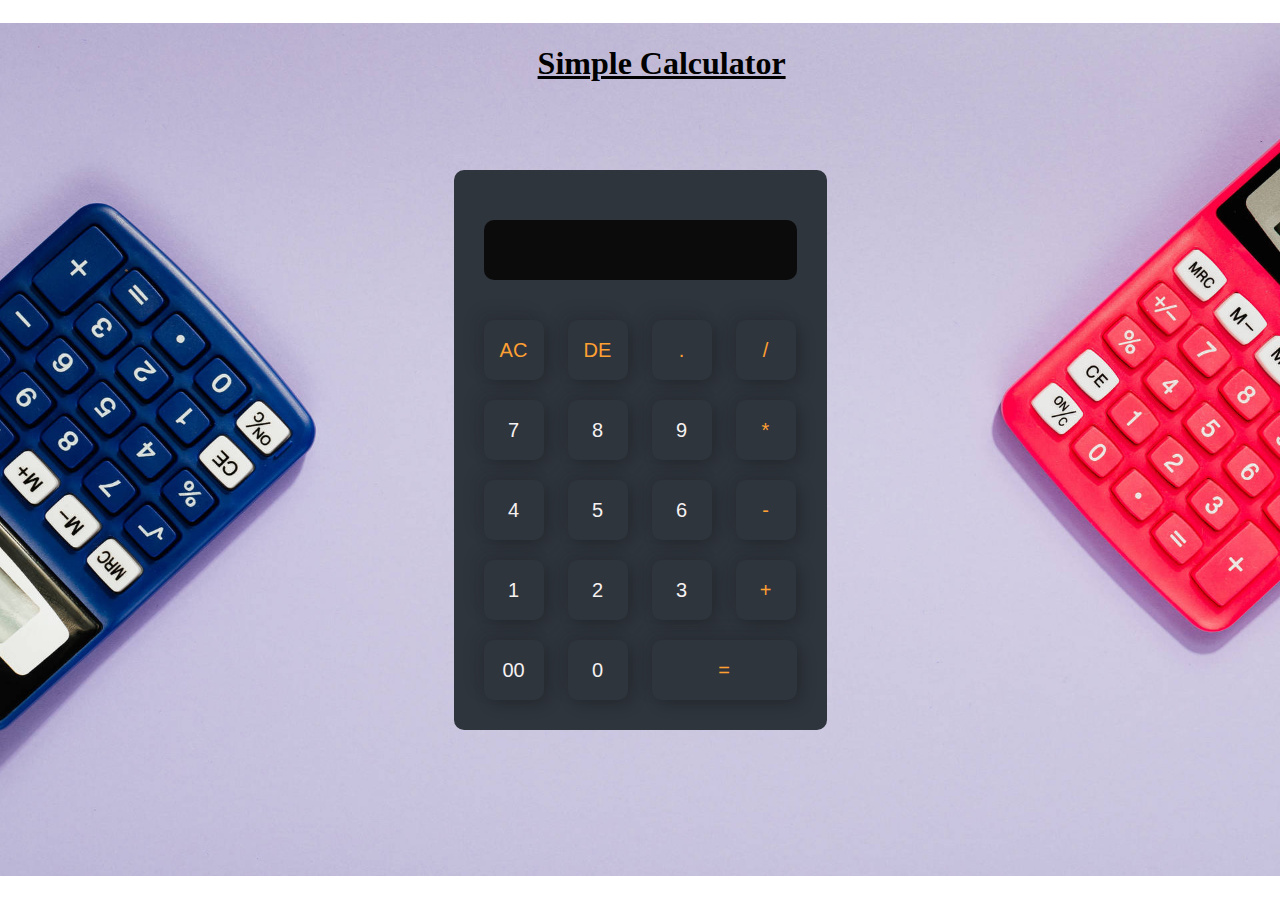
<file: Calculator/index.html>
<!DOCTYPE html>
<html>
    <head>
        <meta name="viewport" content="width=device-width, initial-scale=1.0">
        <title>Calculator</title>
        <link rel="stylesheet" href="style.css">
    </head>
    <body>
        <h1>Simple Calculator</h1>
        <div class="container">
            <div class="calculator">
                <form>
                    <div class="display">
                        <input id="box" type="text" placeholder="" name="display">
                    </div>
                    <div>
                        <input type="button" value="AC" onclick="display.value = ''" class="operator">
                        <input type="button" value="DE" onclick="display.value = display.value.toString().slice(0.-1)" class="operator">
                        <input type="button" value="." onclick="display.value += '.'" class="operator">
                        <input type="button" value="/" onclick="display.value += '/'" class="operator">
                    </div>
                    <div>
                        <input type="button" value="7" onclick="display.value += '7'">
                        <input type="button" value="8" onclick="display.value += '8'">
                        <input type="button" value="9" onclick="display.value += '9'">
                        <input type="button" value="*" onclick="display.value += '*'" class="operator">
                    </div>
                    <div>
                        <input type="button" value="4" onclick="display.value += '4'">
                        <input type="button" value="5" onclick="display.value += '5'">
                        <input type="button" value="6" onclick="display.value += '6'">
                        <input type="button" value="-" onclick="display.value += '-'" class="operator">
                    </div>
                    <div>
                        <input type="button" value="1" onclick="display.value += '1'">
                        <input type="button" value="2" onclick="display.value += '2'">
                        <input type="button" value="3" onclick="display.value += '3'">
                        <input type="button" value="+" onclick="display.value += '+'" class="operator">
                    </div>
                    <div>
                        <input type="button" value="00" onclick="display.value += '00'">
                        <input type="button" value="0" onclick="display.value += '0'">
                        <input type="button" value="=" onclick="display.value = eval(display.value)" class="equal operator">
                    </div>
                </form>
            </div>
        </div>
    </body>
</html>
</file>
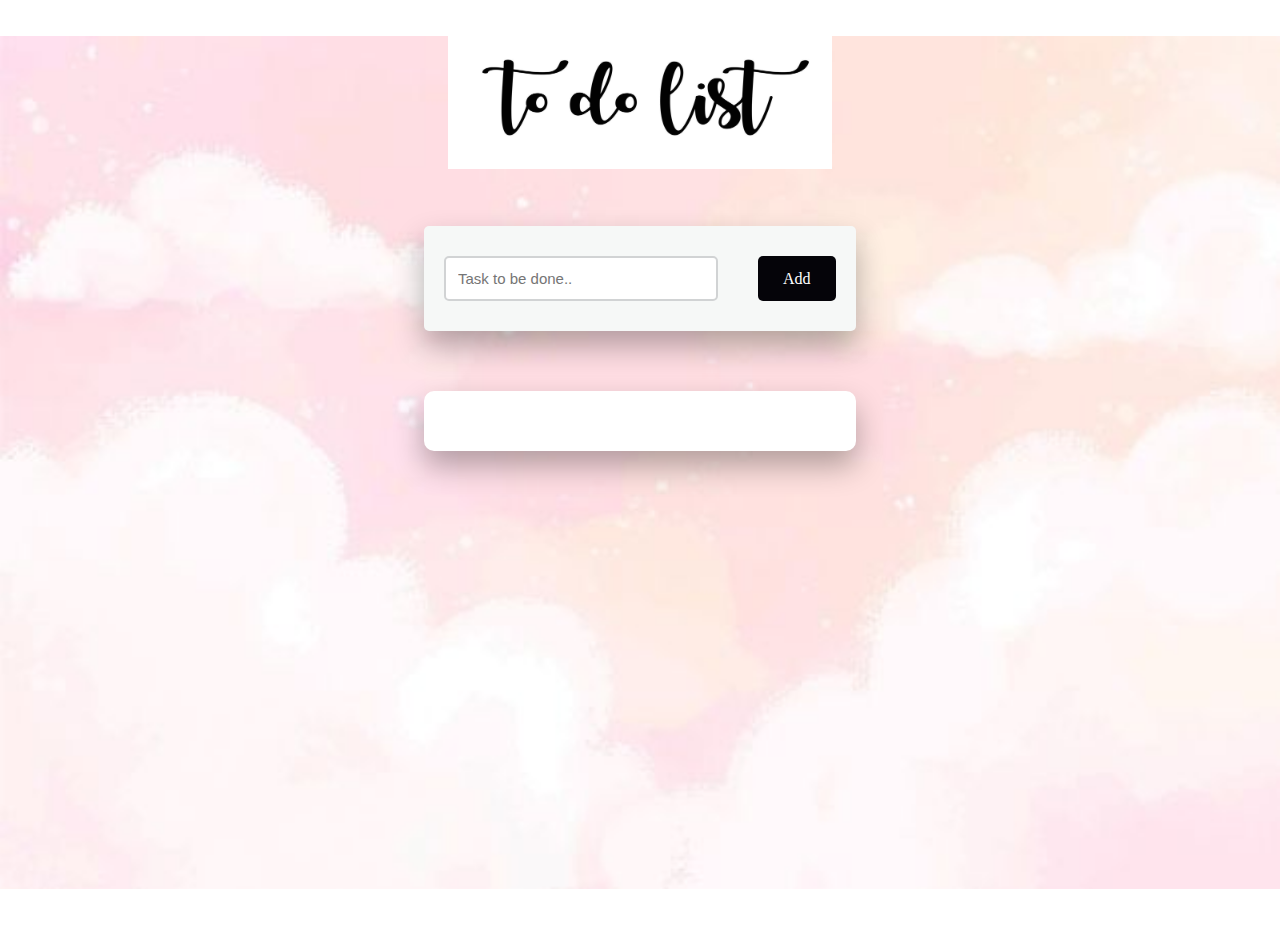
<file: Todo_list/index.html>
<!DOCTYPE html>
<html lang="en">
<head>
    <title>Simple To Do List</title>
    <link rel="stylesheet" href="style.css">
</head>
<body>
    <img src="text.jpg" alt="To Do List" class="logo">
    <div class="container">
        <div id="newtask">
            <input type="text" placeholder="Task to be done..">
            <button id="push">Add</button>
        </div>
        <div id="tasks"></div>
    </div>
    <script src="script.js"></script>
</body>
</html>
</file>
<file: Calculator/style.css>
@import url('https://fonts.googleapis.com/css2?family=Ysabeau+Office:ital,wght@1,200&family=Ysabeau+SC:wght@500&display=swap');
*{
    margin: 0;
    padding: 0;
    /*font-family: 'Poppins', sans-serif;*/
    box-sizing: border-box;
}

body{
    background-image: url(background2.jpg);
    background-repeat: no-repeat;
    background-position: center;
    background-size: 100%;
}

#box{
    background-color: rgb(11, 11, 11);
}

h1
{
 position:absolute;
 top:5%;
 left:42%;
 font-size:30;
 font-stretch: wider;
 text-decoration: underline;
}


.container{
    width: 100%;
    height: 100vh;
    display: flex;
    align-items: center;
    justify-content: center;
}

.calculator{
    background: #2f353d;
    padding: 20px;
    border-radius: 10px;
}

.calculator form input{
    border: 0;
    outline: 0;
    width: 60px;
    height: 60px;
    border-radius: 10px;
    box-shadow: -8px -8px 15px rgba(19, 19, 19, 0.1), 5px 5px 15px rgba(0, 0, 0, 0.2);
    background: transparent;
    font-size: 20px;
    color: #f6f1f1;
    cursor: pointer;
    margin: 10px;
}

form .display{
    display: flex;
    justify-content: flex-end;
    margin: 20px 0;
}

form .display input{
    text-align: right;
    flex: 1;
    font-size: 45px;
    box-shadow: none;
}

form input.equal{
    width: 145px;
}

form input.operator{
    color: #ffa033;
}
</file>
<file: Todo_list/style.css>
*,
*:before,
*:after{
    padding: 0;
    margin: 0;
    box-sizing: border-box;
    font-family: 'Lora', serif;
    font-family: 'Lumanosimo', cursive;
}
body{
    height: 100vh;
    background-image: url(background.jpeg);
    background-repeat: no-repeat;
    background-position: center;
    background-size: 100%;
}
.logo{
    display: block;
    width: 30%;
    margin: auto;
    margin-top: 2%;
}
.container{
    width: 40%;
    min-width: 450px;
    position: absolute;
    margin-top: 13%;
    margin-left: 30%;
    left: 0;
    right: 0;
    top: 30px;
    padding: 30px 40px;
}
#newtask{
    position: relative;
    background-color: #f6f8f7;
    padding: 30px 20px;
    border-radius: 5px;
    box-shadow: 0 15px 30px rgba(0,0,0,0.3);
}
#newtask input{
    width: 70%;
    width: 70%;
    height: 45px;
    font-family: 'Poppins',sans-serif;
    font-size: 15px;
    border: 2px solid #d1d3d4;
    padding: 12px;
    color: #111111;
    font-weight: 500;
    position: relative;
    border-radius: 5px;
}
#newtask input:focus{
    outline: none;
    border-color: #050409;
}

#newtask button{
    position: relative;
    float: right;
    width: 20%;
    height: 45px;
    border-radius: 5px;
    font-weight: 500;
    font-size: 16px;
    background-color: #050409;
    border: none;
    color: #ffffff;
    cursor: pointer;
    outline: none;
}
#tasks{
    background-color: #ffffff;
    padding: 30px 20px;
    margin-top: 60px;
    border-radius: 10px;
    box-shadow: 0 15px 30px rgba(0,0,0,0.3);
    width: 100%;
    position: relative;
}
.task{
    background-color: #ffffff;
    height: 50px;
    padding: 5px 10px;
    margin-top: 10px;
    display: flex;
    align-items: center;
    justify-content: space-between;
    border-bottom: 2px solid #d1d3d4;
    cursor: pointer;
}
.task span{
    font-size: 15px;
    font-weight: 400;
}
.task button{
    background-color: #030107;
    color: #ffffff;
    height: 100%;
    width: 40px;
    border-radius: 5px;
    border: none;
    cursor: pointer;
    outline: none;
}
.completed{
    text-decoration: line-through;
}
</file>
